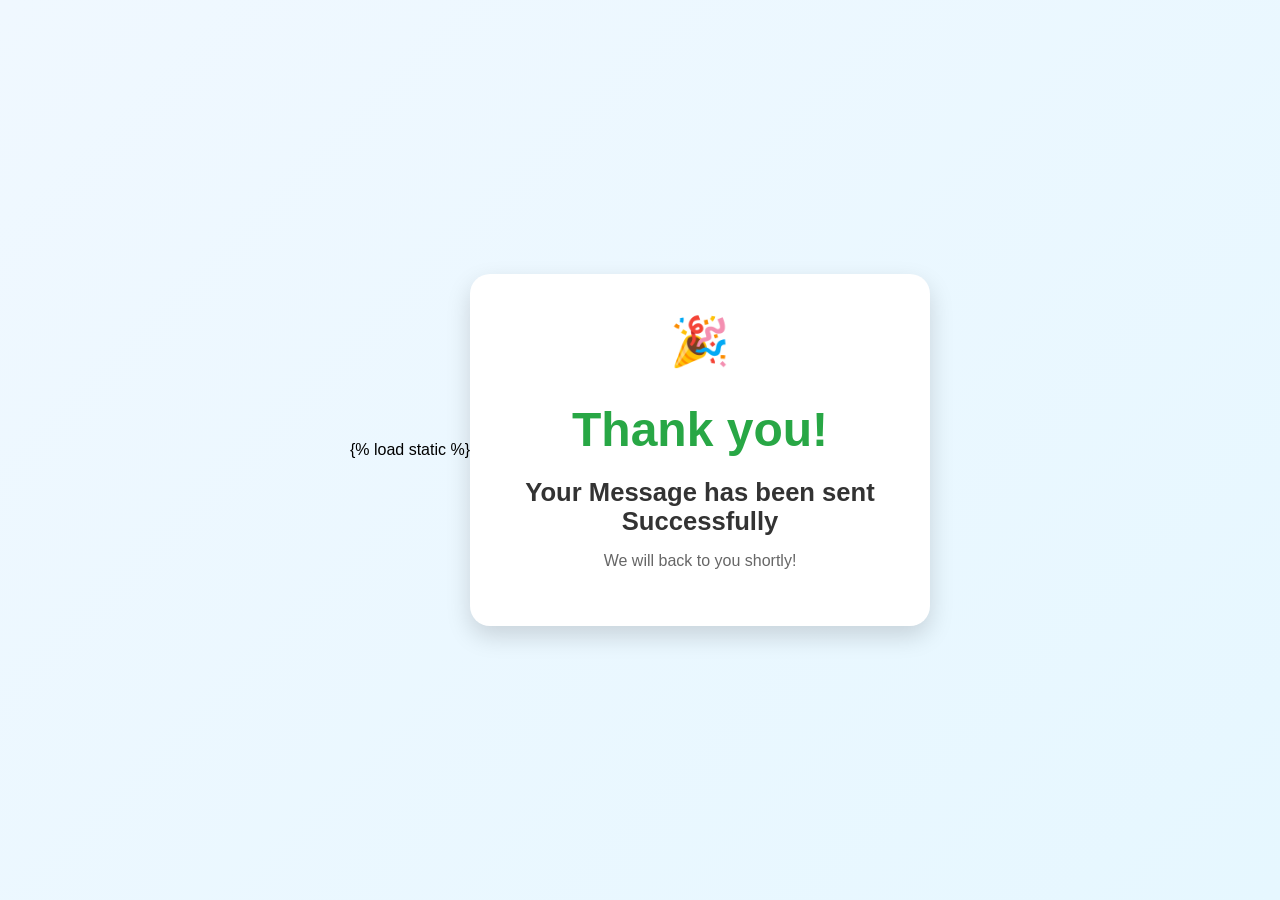
<file: main/thankyou.html>
<!DOCTYPE html>
<html lang="en">
<head>
    <meta charset="UTF-8">
    <title>Thank you page</title>
    <meta http-equiv="refresh" content="3; url=/" />  <!-- Redirect after 5 seconds -->
    {% load static %}
    <style>
         body {
            background: linear-gradient(135deg, #f0f8ff, #e6f7ff);
            font-family: 'Segoe UI', Tahoma, Geneva, Verdana, sans-serif;
            display: flex;
            align-items: center;
            justify-content: center;
            height: 100vh;
            margin: 0;
        }

        .success-box {
            text-align: center;
            background: #fff;
            padding: 40px 30px;
            border-radius: 20px;
            box-shadow: 0 10px 25px rgba(0, 0, 0, 0.15);
            max-width: 400px;
            width: 90%;
        }

        .success-box h1 {
            font-size: 3rem;
            color: #28a745;
            margin-bottom: 15px;
        }

        .success-box h2 {
            font-size: 1.6rem;
            margin-bottom: 10px;
            color: #333;
        }

        .success-box p {
            font-size: 1rem;
            color: #666;
        }

        .emoji {
            font-size: 3rem;
            margin-bottom: 10px;
        }

        .note {
            margin-top: 15px;
            font-size: 0.9rem;
            color: #888;
        }
    </style>    
</head>
<body>
    <div class="success-box">
        <div class="emoji">🎉</div>
        <h1>Thank you!</h1>
        <h2>Your Message has been sent Successfully</h2>
        <p>We will back to you shortly!</p>
    </div>
</body>
</html>
</file>
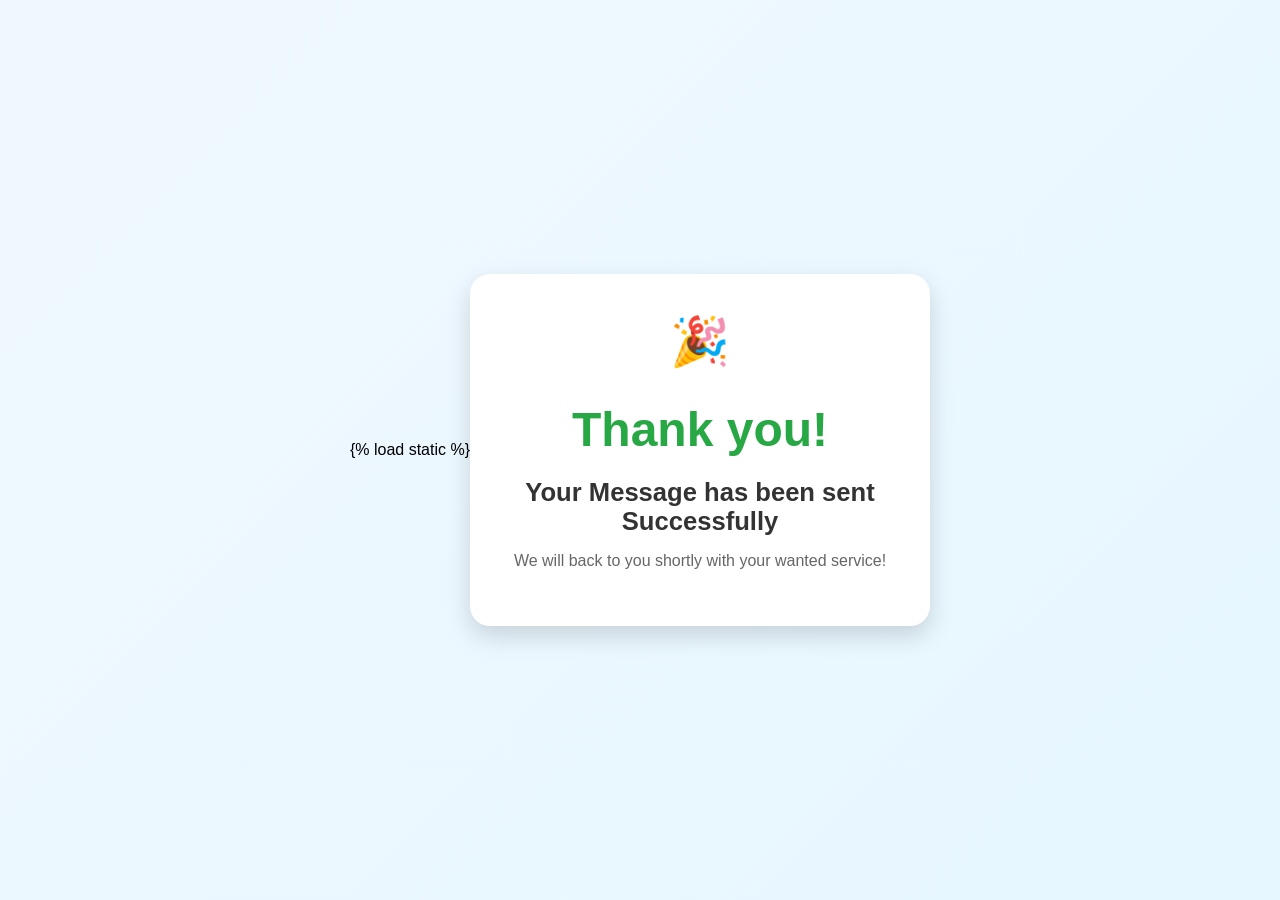
<file: main/thankyouu.html>
<!DOCTYPE html>
<html lang="en">
<head>
    <meta charset="UTF-8">
    <title>Thank you page</title>
    <meta http-equiv="refresh" content="4; url=/" />  <!-- Redirect after 5 seconds -->
    {% load static %}
    <style>
         body {
            background: linear-gradient(135deg, #f0f8ff, #e6f7ff);
            font-family: 'Segoe UI', Tahoma, Geneva, Verdana, sans-serif;
            display: flex;
            align-items: center;
            justify-content: center;
            height: 100vh;
            margin: 0;
        }

        .success-box {
            text-align: center;
            background: #fff;
            padding: 40px 30px;
            border-radius: 20px;
            box-shadow: 0 10px 25px rgba(0, 0, 0, 0.15);
            max-width: 400px;
            width: 90%;
        }

        .success-box h1 {
            font-size: 3rem;
            color: #28a745;
            margin-bottom: 15px;
        }

        .success-box h2 {
            font-size: 1.6rem;
            margin-bottom: 10px;
            color: #333;
        }

        .success-box p {
            font-size: 1rem;
            color: #666;
        }

        .emoji {
            font-size: 3rem;
            margin-bottom: 10px;
        }

        .note {
            margin-top: 15px;
            font-size: 0.9rem;
            color: #888;
        }
    </style>    
</head>
<body>
    <div class="success-box">
        <div class="emoji">🎉</div>
        <h1>Thank you!</h1>
        <h2>Your Message has been sent Successfully</h2>
        <p>We will back to you shortly with your wanted service!</p>
    </div>
</body>
</html>
</file>
